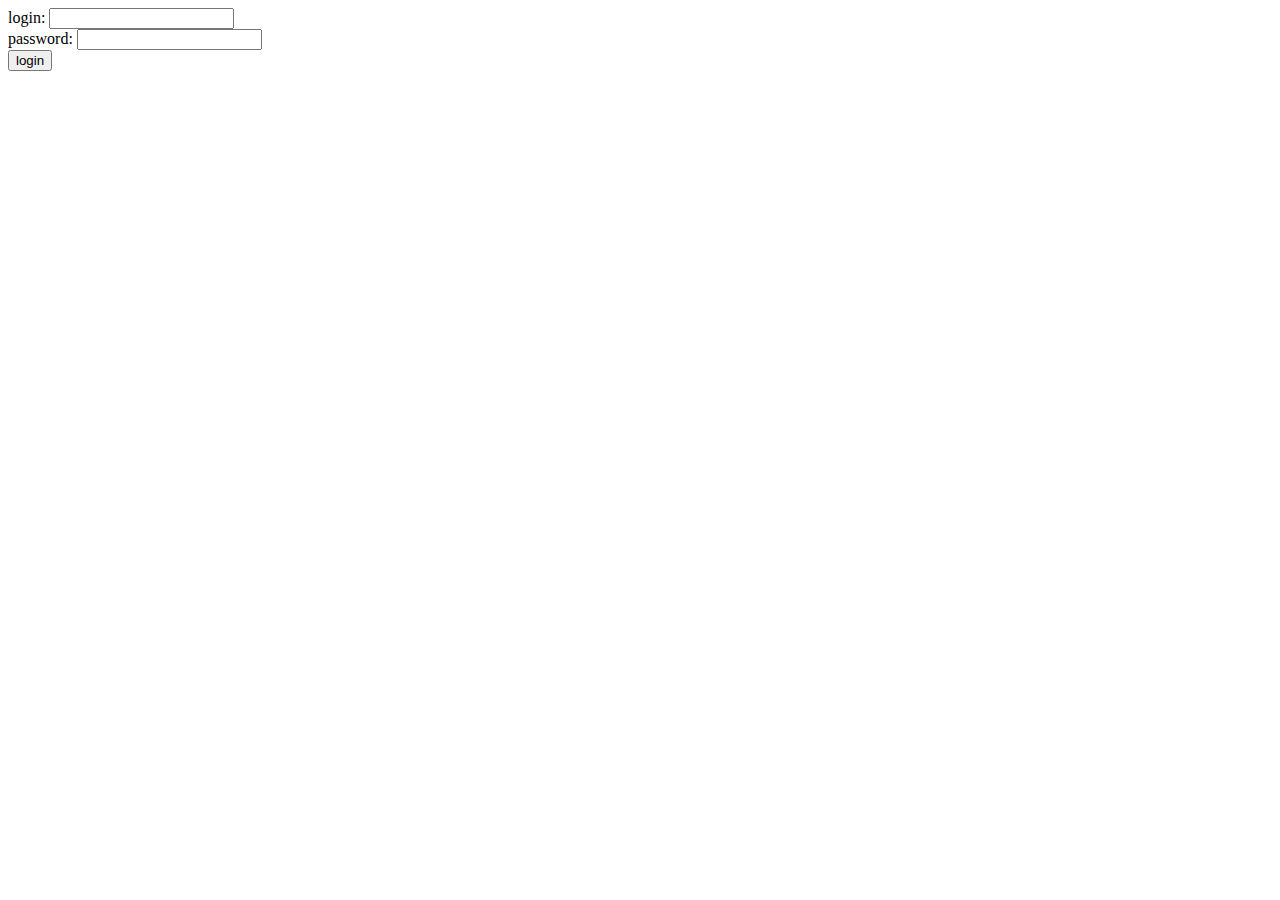
<file: src/main/resources/templates/login.html>
<!DOCTYPE html>
<html xmlns:th="http://www.thymeleaf.org">
<meta charset="UTF-8"/>
<head>

<title>Authentification</title>
</head>
<body>

<div>
<form th:action="@{/login}" method="post" >
<div>
<label>login:</label>
<input type="text" name="username" />
</div>

<div>
<label>password:</label>
<input type="password" name="password" />
</div>

<div>
<input type="submit" value="login" />
</div>
</form>


 </div>


</body>
</html>
</file>
